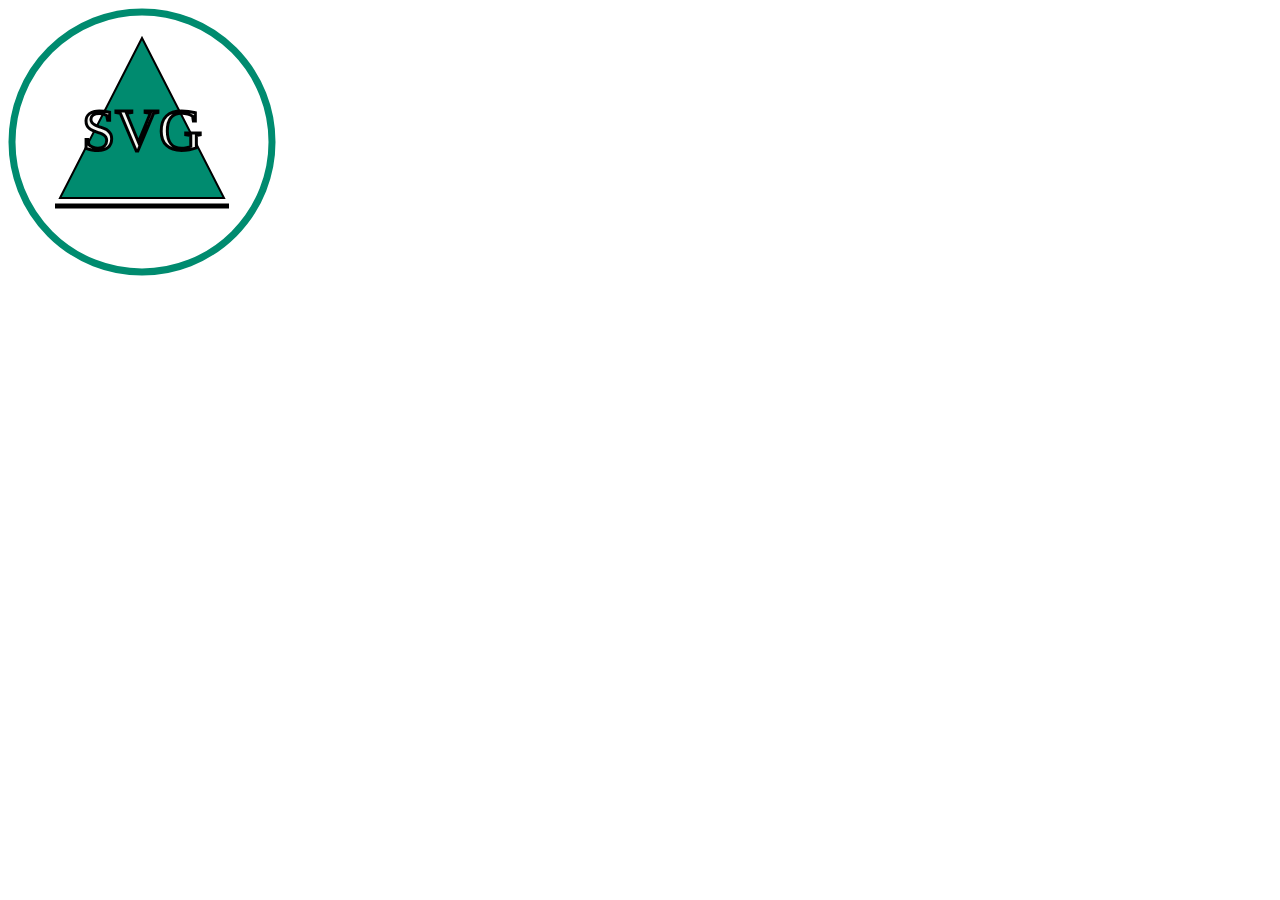
<file: badge.html>
<html>
  <head>
    <title>SVG Tutorials</title>
    <link rel= "stylesheet" type="text/css" href="style.css">
  </head>
  <body>
    <svg height= "268"
      width= "268"
      version= "1.1"
      xmlns="http://www.w3.org/2000/svg">
      <circle r="130" cx="134" cy="134"/>
      <line x1="47" y1="198" x2="221" y2="198"/>
      <polygon points="52,190 134,30 216,190"/>
      <text x="134" y="142">SVG</text>
    </svg>
  </body>
</htm>
</file>
<file: style.css>
circle{
  fill: none;
  stroke: #008B6F;
  stroke-width: 7px;
}
line {
  stroke : black;
  stroke-width : 5px;
}
text{
  font-size:60px;
  text-anchor : middle;
  font-family: 'Pacifico';
  stroke:#000;
  stroke-width:3px;
  fill:#F6F7F3;

}
polygon{
  fill:#008B6F;
  stroke: black;
  stroke-width:2px;
}
</file>
